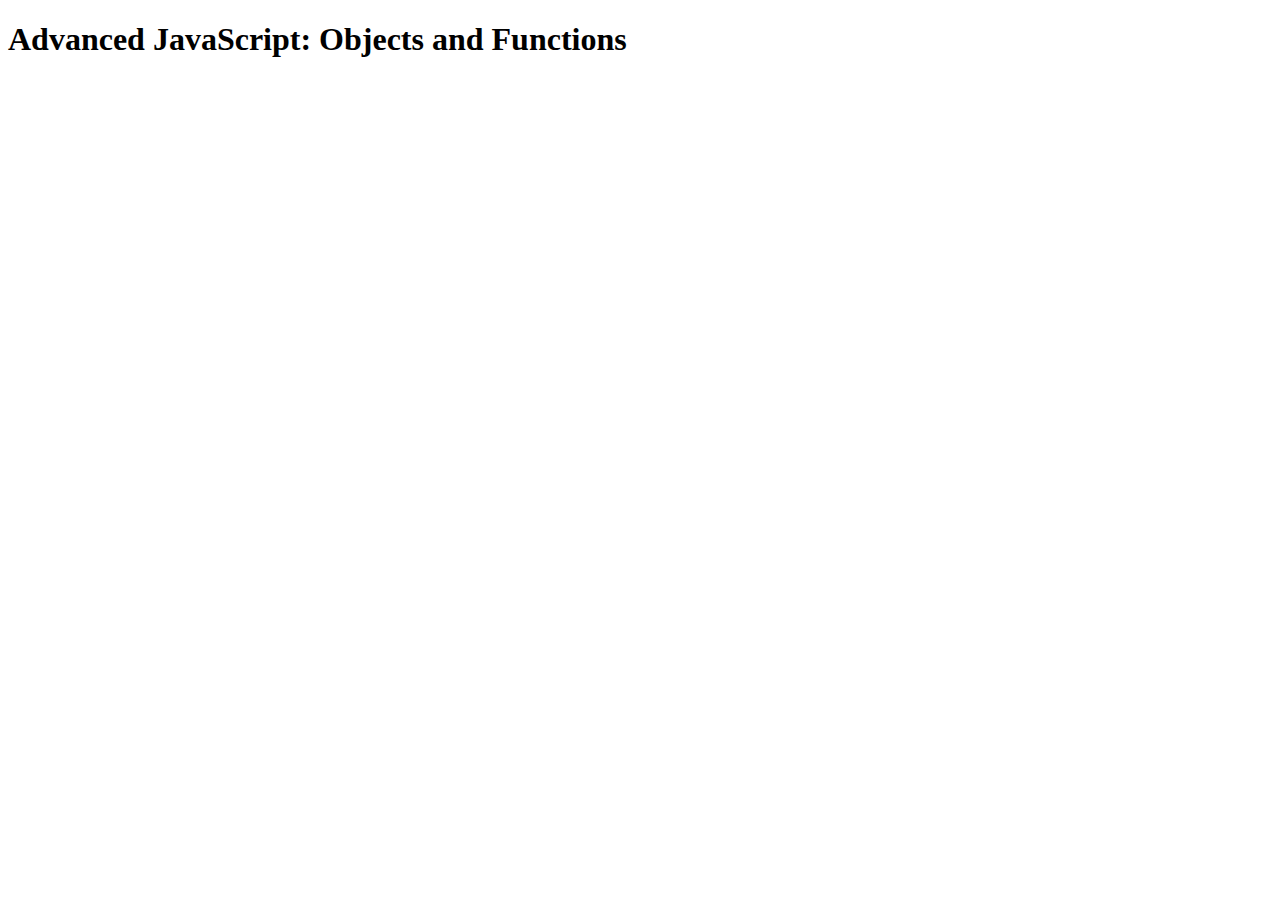
<file: Advanced-JS/index.html>
<!DOCTYPE html>
<html lang="en">
    <head>
        <meta charset="UTF-8">
        <title>Advanced JavaScript: Objects and Functions</title>
    </head>

    <body>
        <h1>Advanced JavaScript: Objects and Functions</h1>
        <script src="arrayExamples.js"></script>
    </body>
</html>
</file>
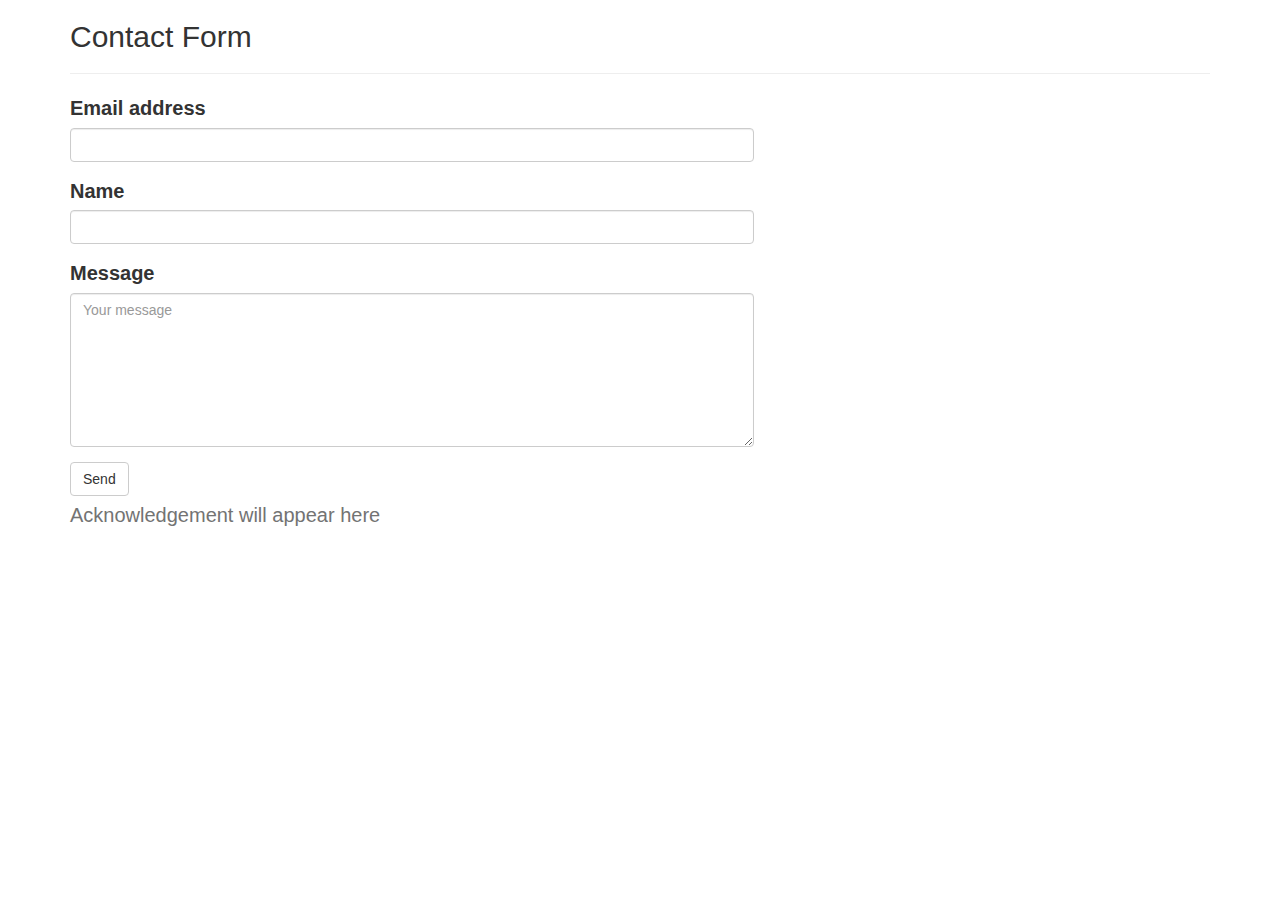
<file: week2/index.html>
<!DOCTYPE html>

<html lang="en">
    <head>
        <title>First Website</title>
        <!-- <meta name="referrer" content="origin"> -->
        <link rel="stylesheet" href="https://maxcdn.bootstrapcdn.com/bootstrap/3.3.7/css/bootstrap.min.css" integrity="sha384-BVYiiSIFeK1dGmJRAkycuHAHRg32OmUcww7on3RYdg4Va+PmSTsz/K68vbdEjh4u" crossorigin="anonymous">
        <link rel="stylesheet" href="./style.css"></link>
        

    </head>
    <body>
        <div class="container">
            <h2>Contact Form</h2>
            <hr>
            <form method="POST" action="https://formspree.io/chandrasr.palle@gmail.com">
                <div class="form-group">
                    <label for="SenderEmail1">Email address</label>
                    <input class="email form-control" type="email"  id="SenderEmail1"name="email" placeholer="email address">
                </div>
                <div class="form-group">
                    <label for="SenderName">Name</label>
                    <input class="name form-control" name="subject" id="SenderName" type="text" place holder="Enter name">
                </div>
                <div class="form-group">
                    <label for="SenderMessage">Message</label>
                    <textarea class="subject form-control" name="message" id="SenderMessage" placeholder="Your message" rows="7"></textarea>
                </div>
                <button class = "submit btn btn-default" type="submit">Send</button>
                <div class="result help-block">
                    Acknowledgement will appear here
                    </div>
            </form>  
        </div>
    
    <script src="https://code.jquery.com/jquery-3.3.1.min.js"></script>
    <script src="./main.js"></script>
    </body>
</html>
</file>
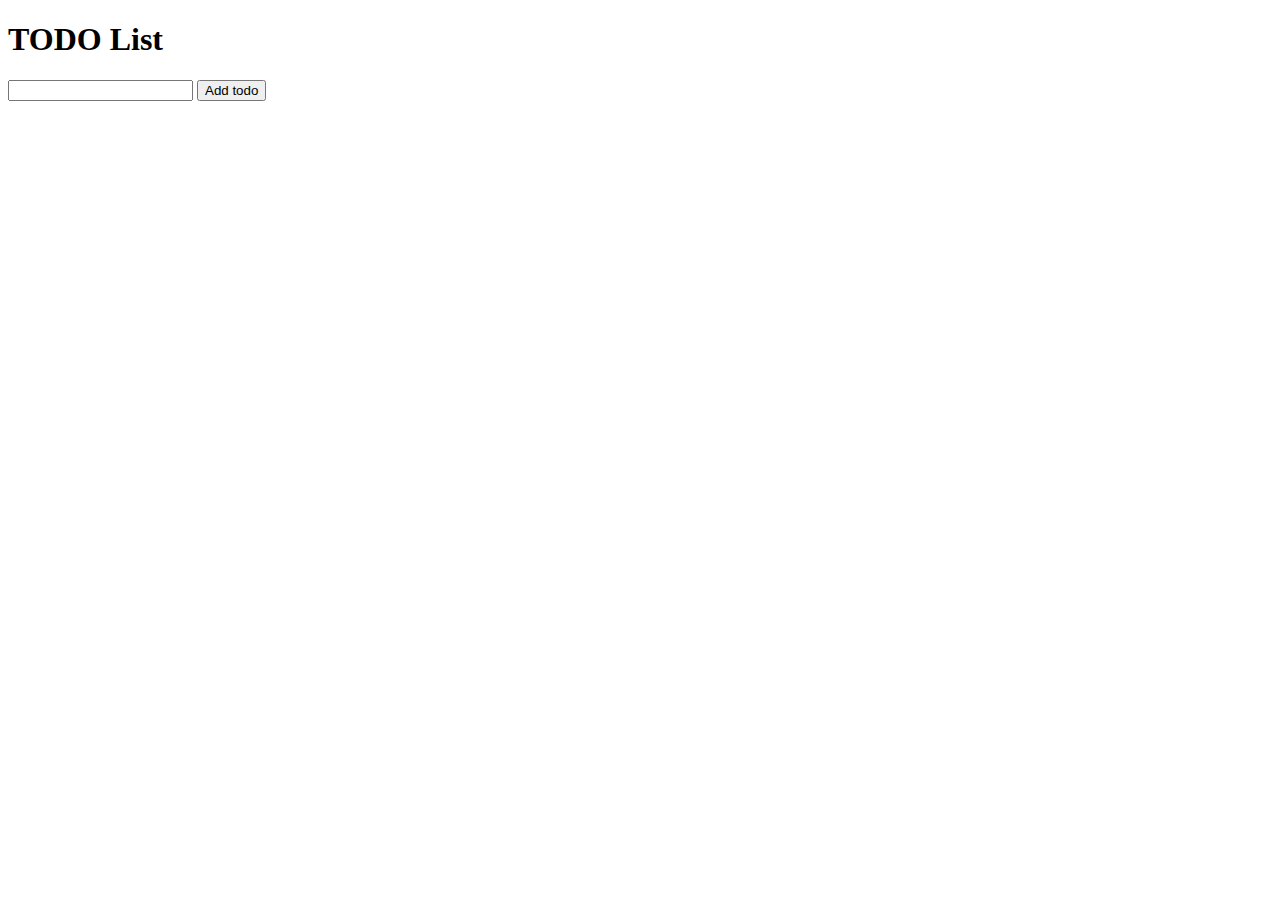
<file: week5/index.html>
<!DOCTYPE html>
<html>

<head>
    <title>Exercise 1</title>
</head>

<body>
    <h1>TODO List</h1>
    <input type="text"/>
    <button id="btn">Add todo</button>
    <ul id="items">
    </ul>
    <script type="text/javascript" src="exercise1.js"></script>
</body>

</html>
</file>
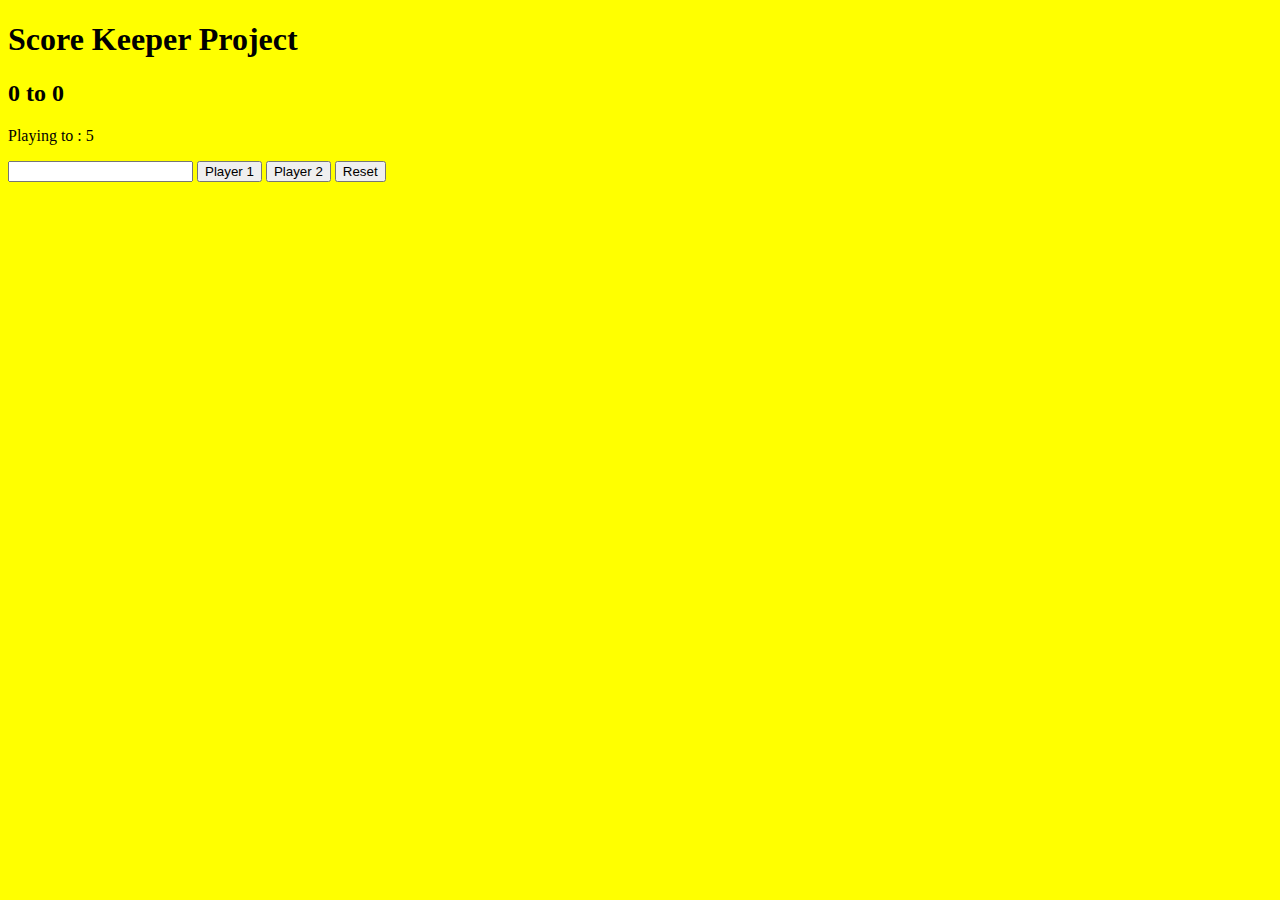
<file: eventListeners/score_keeper_project/index.html>
<!DOCTYPE html>

<html lang="en">
    <head>
        <title>Score Keeper Project</title>
        <style>
        .bColor{
            background:yellow;
        }
        </style>
    </head>

    <body class="bColor">
        <h1>Score Keeper Project</h1>
        <div>
            <h2><span id="player1">0</span> to <span id="player2">0</span></h2>
            <p>Playing to : <span id="playCount">5</span></p>
        </div>
        <div>
            <input type="number"> 
            <button id="btn-player1">Player 1</button>
            <button id="btn-player2">Player 2</button>
            <button id="btn-reset">Reset</button>
        </div>
        <script src="./toggle.js"></script>
    </body>
</html>
</file>
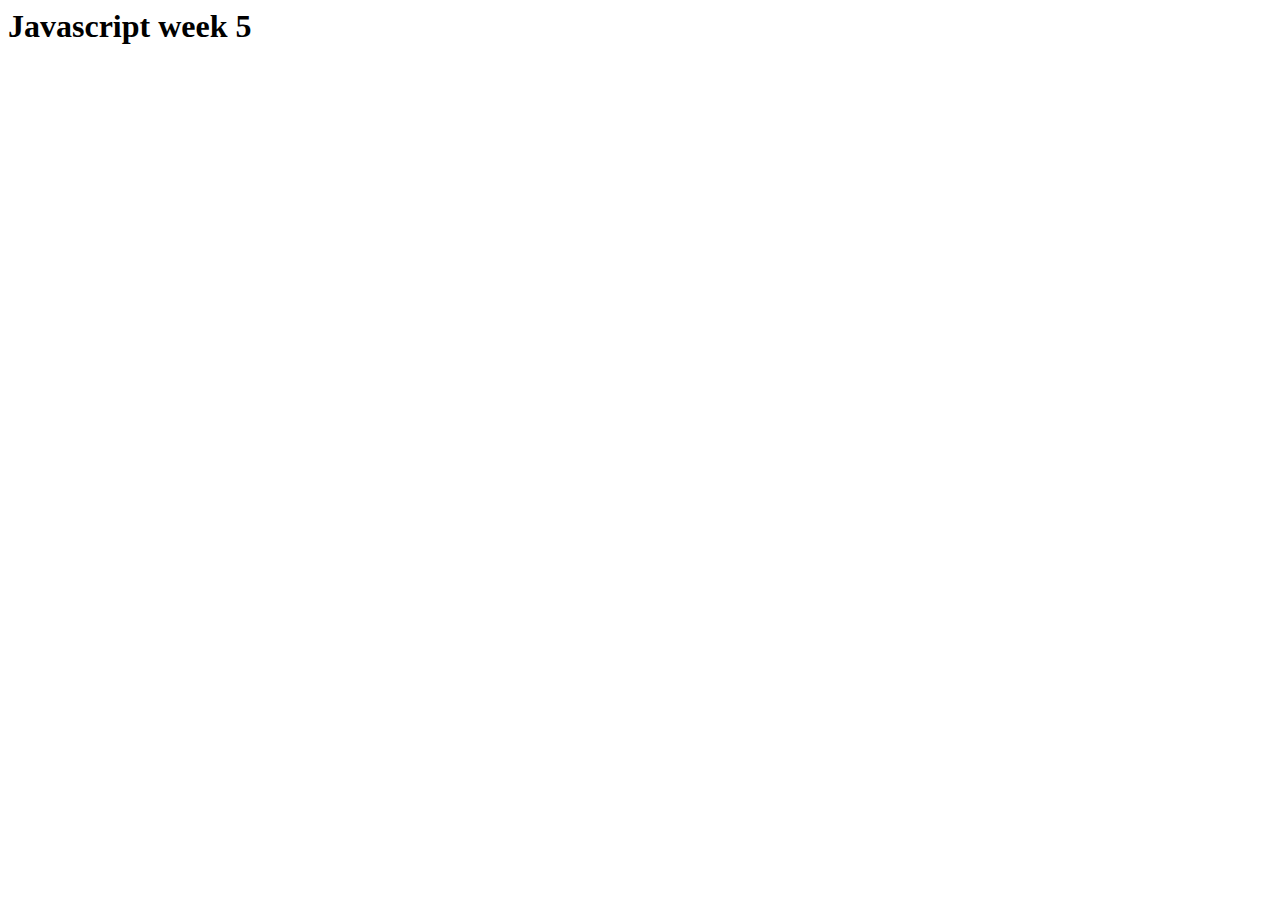
<file: week6/exercises.html>
<html>
    <body>
        <h1>
            Javascript week 5
        </h1>

        <span class="rocket-name"></span>
        
        <ul class="img-list">

        </ul>
        <script src="exercises.js"></script>
    </body>
</html>
</file>
<file: week2/style.css>
body{
    font-size: 2em;
}
form{
    width:60%;
}
</file>
